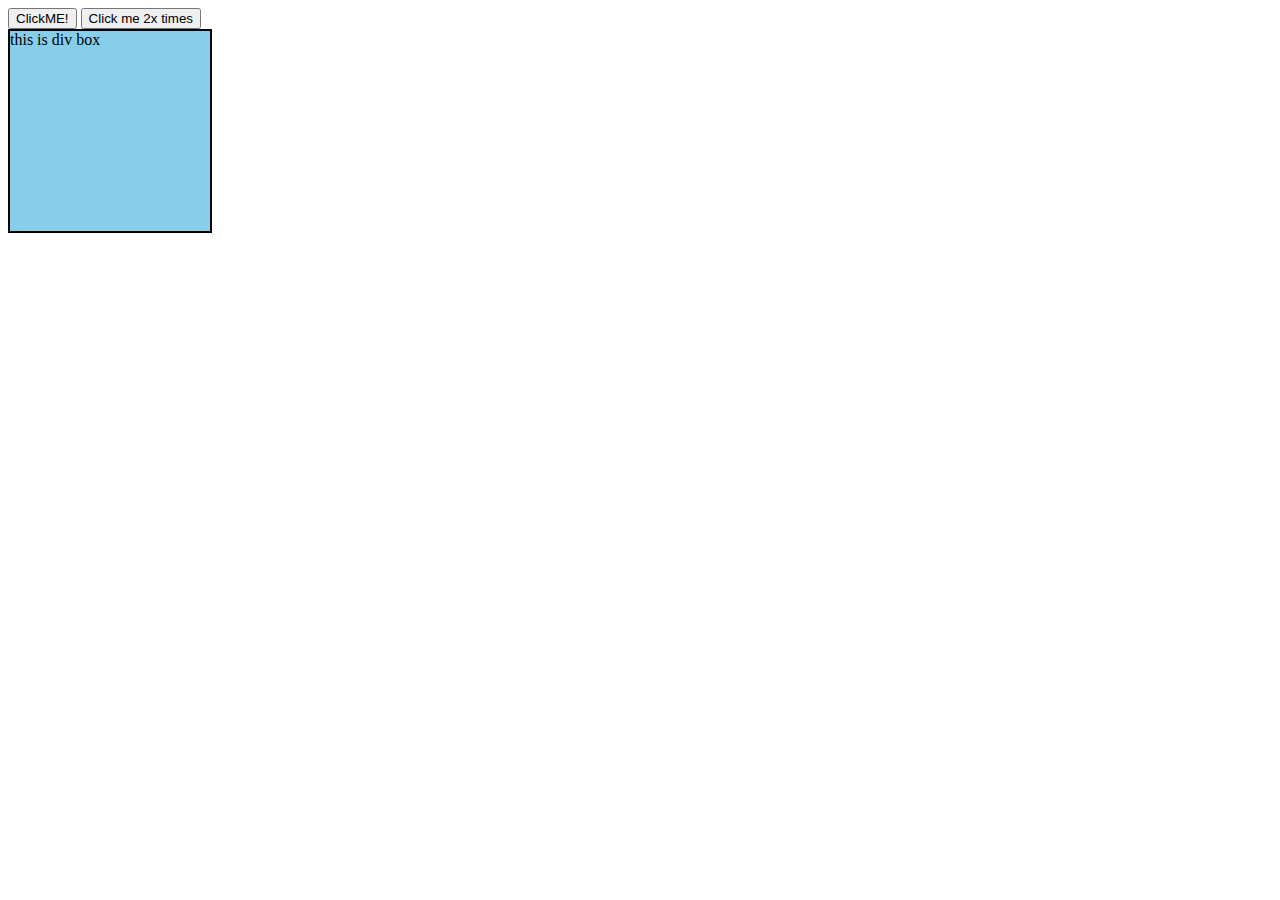
<file: index.html>
<!DOCTYPE html>
<html lang="en">
<head>
    <meta charset="UTF-8">
    <meta name="viewport" content="width=device-width, initial-scale=1.0">
    <title>Document</title>
    <link rel="stylesheet" href="style.css">
</head>
<body>
    <button id="btn1">ClickME!</button>
    <button ondblclick="console.log(`button has clicked 2 times`);">Click me 2x times</button>
    <div id="div">
        this is div box
    </div>
    <script src="script.js"></script>
</body>
</html>
</file>
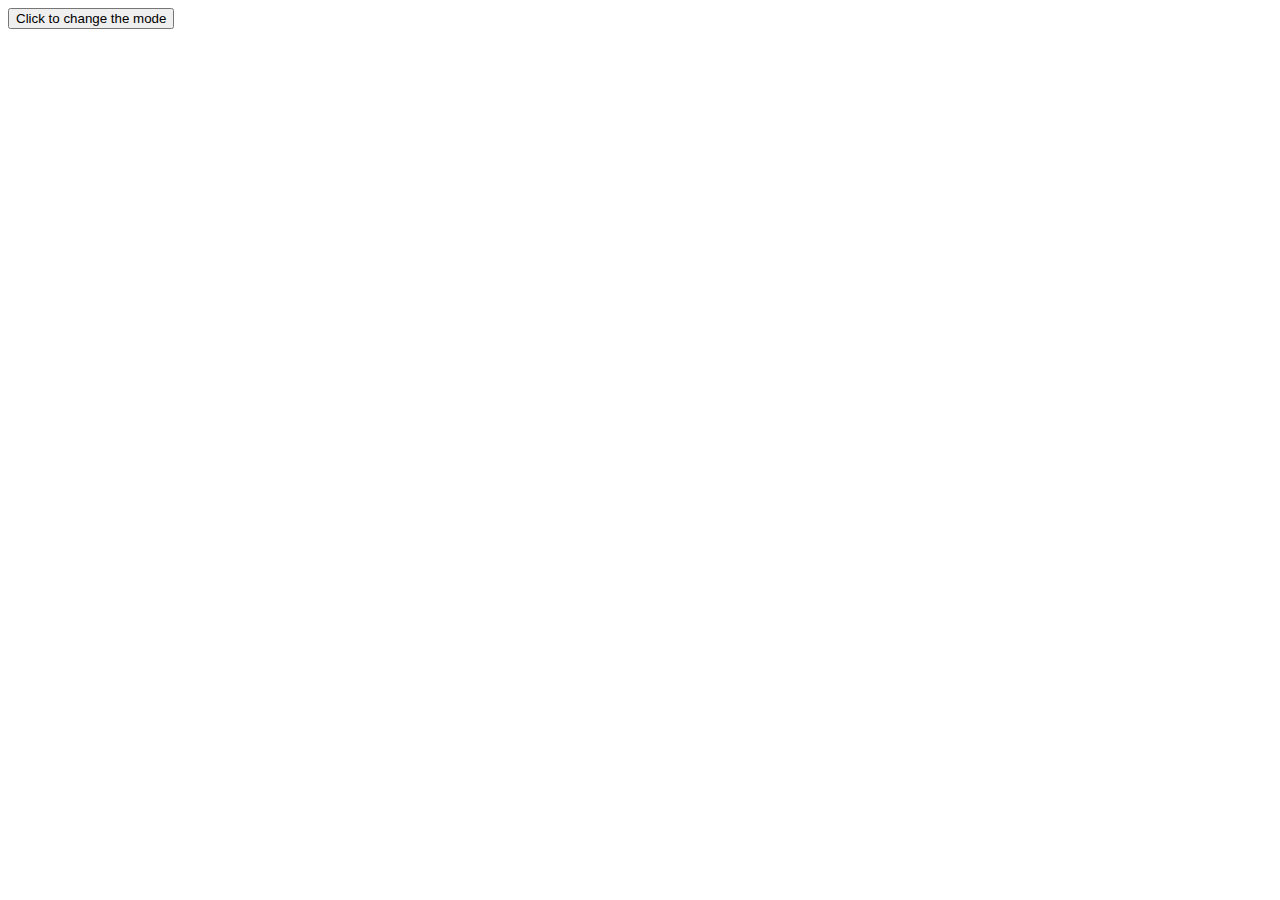
<file: darkmd.html>
<!DOCTYPE html>
<html lang="en">

<head>
    <meta charset="UTF-8">
    <meta name="viewport" content="width=device-width, initial-scale=1.0">
    <title>Document</title>
    <link rel="stylesheet" href="mode.css">
</head>

<body>
    <button id="mode">Click to change the mode</button>
    <script src="darkmd.js"></script>
</body>

</html>
</file>
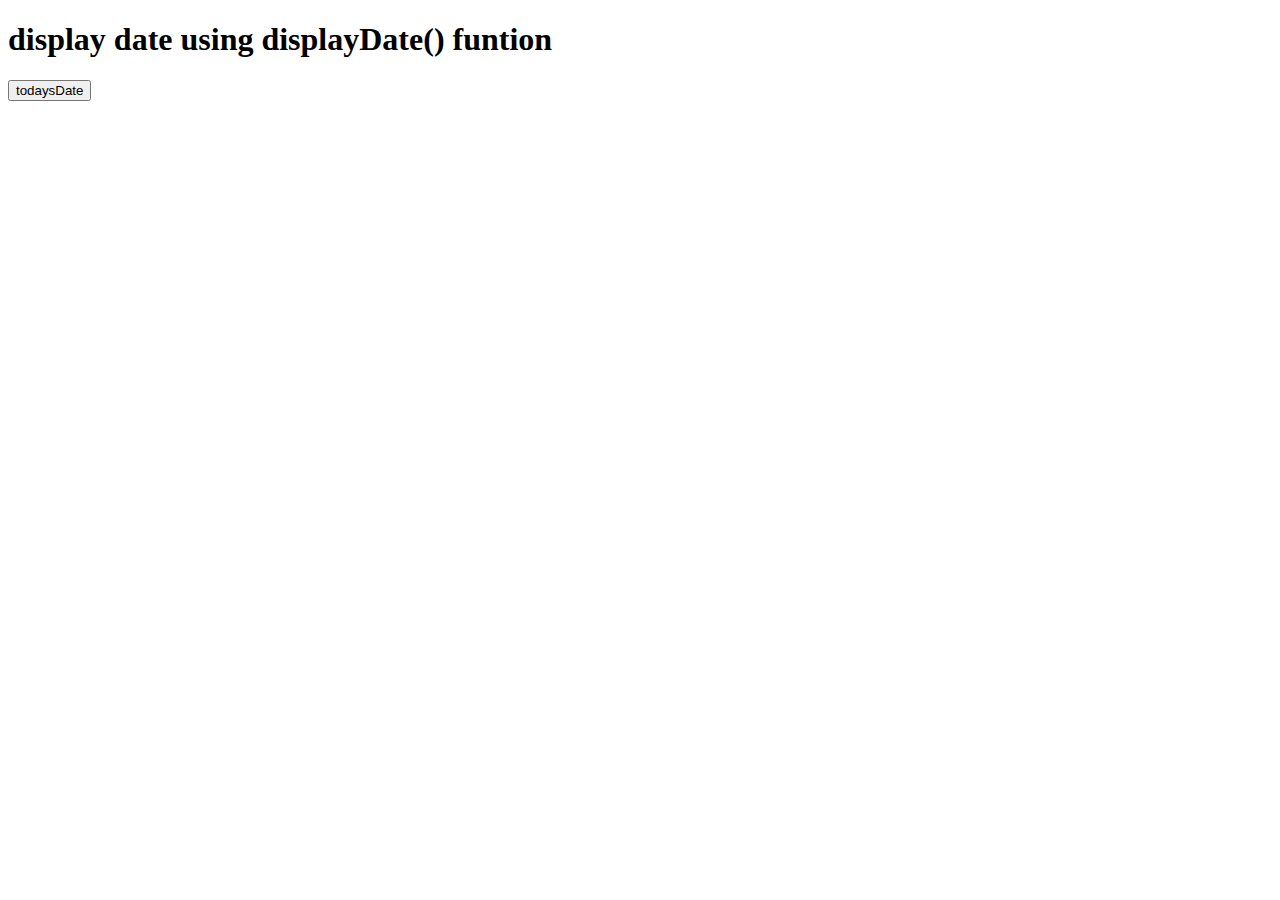
<file: displayDate.html>
<!DOCTYPE html>
<html lang="en">
<head>
    <meta charset="UTF-8">
    <meta name="viewport" content="width=device-width, initial-scale=1.0">
    <title>Document</title>
</head>
<body>
    <h1>display date using displayDate() funtion</h1>
    <p id="demo"></p>
    <button onclick="displayDate()">todaysDate</button>
    <script src="displayDate.js"></script>
</body>
</html>
</file>
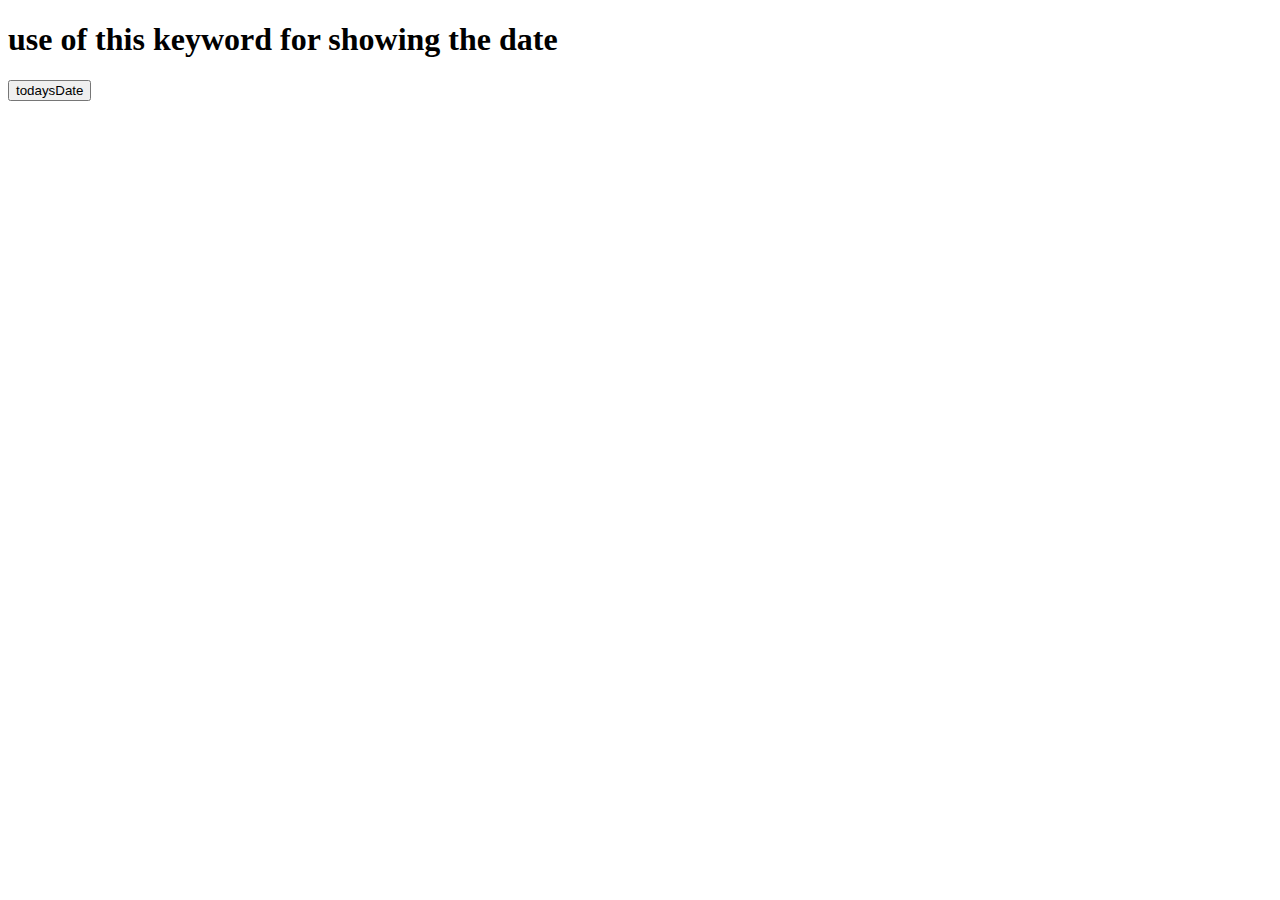
<file: thisDate.html>
<!DOCTYPE html>
<html lang="en">
<head>
    <meta charset="UTF-8">
    <meta name="viewport" content="width=device-width, initial-scale=1.0">
    <title>Document</title>
</head>
<body>
    <h1>use of this keyword for showing the date</h1>
    <button onclick="this.innerHTML=Date()">todaysDate</button>
</body>
</html>
</file>
<file: style.css>
div{
    background-color: skyblue;
    height: 200px;
    width: 200px;
    border: 2px solid black;
}
</file>
<file: mode.css>
.dark{
    background-color: black;
    color: white;
}
.light{
    background-color: white;
    color: black;
}
</file>
